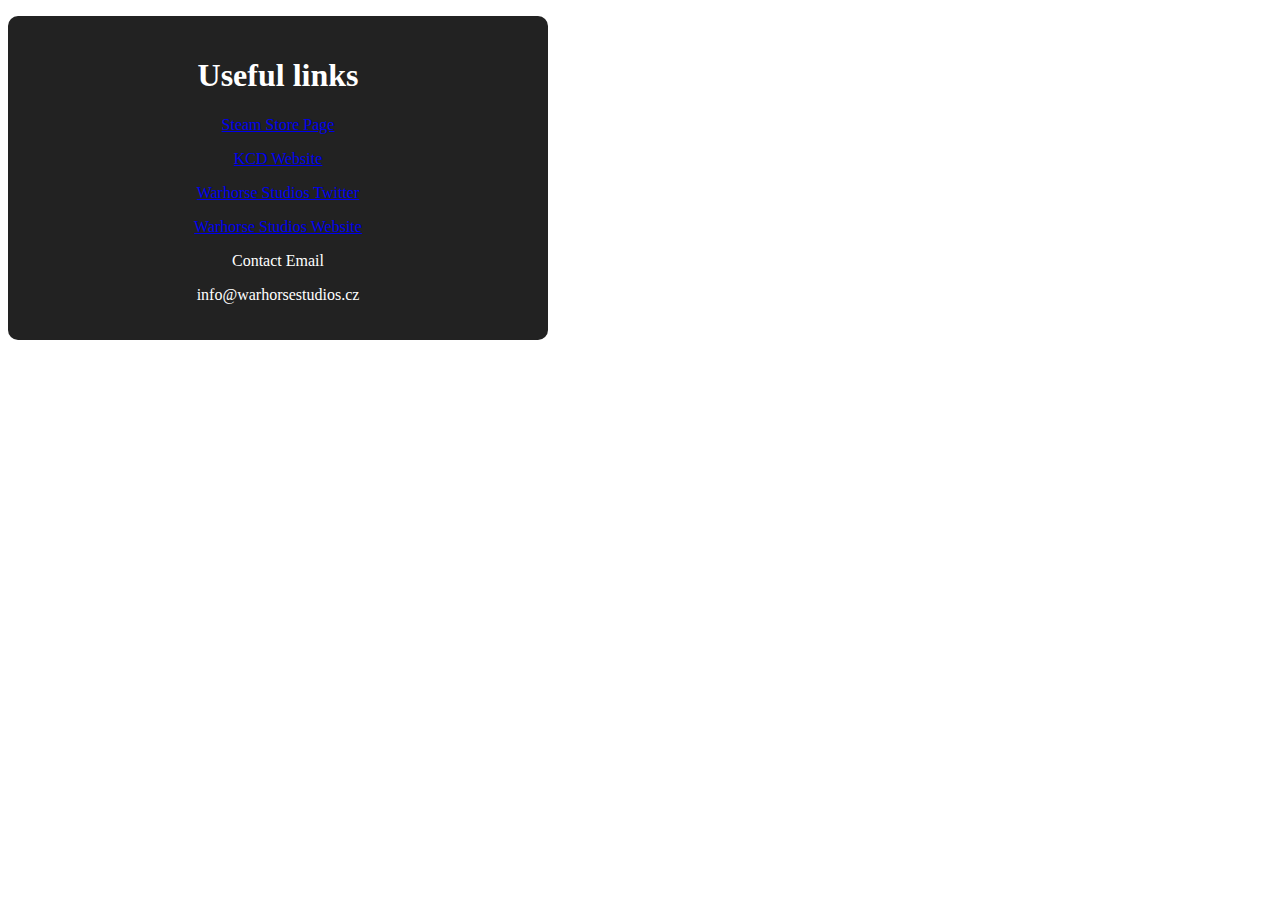
<file: pages/contact.html>
<!DOCTYPE html>
<html>
<head>
<title>Page Title</title>
<link rel="stylesheet" href="contact_style.css">
</head>
<body>
<p align="center">
<div class="text-box">
<p align="center">

<h1 align=center>Useful links</h1>
<p align="center">
<a target="_blank" href="https://store.steampowered.com/app/379430/Kingdom_Come_Deliverance/">Steam Store Page</a>

<p align="center">
<a target="_blank" href="https://kingdomcomerpg.com/">KCD Website</a>

<p align="center">
<a target="_blank" href="https://x.com/WarhorseStudios?ref_src=twsrc%5Egoogle%7Ctwcamp%5Eserp%7Ctwgr%5Eauthor&mx=2">Warhorse Studios Twitter</a>

<p align="center">
<a target="_blank" href="https://warhorsestudios.cz/">Warhorse Studios Website</a>

<p align="center">
Contact Email
<p align="center">
info@warhorsestudios.cz
<div>

</body>
</html>
</file>
<file: pages/contact_style.css>
body {
    background-image: url("https://c4.wallpaperflare.com/wallpaper/612/348/1012/kingdom-come-deliverance-artwork-knight-warrior-horse-hd-wallpaper-preview.jpg");
    background-size: cover; 
    background-repeat: no-repeat;
}

.text-box {
    align-items: center;
    background-color: #222; 
    color: white; 
    padding: 20px; 
    border-radius: 10px; 
    max-width: 500px;
    justify-content: center;
}
</file>
